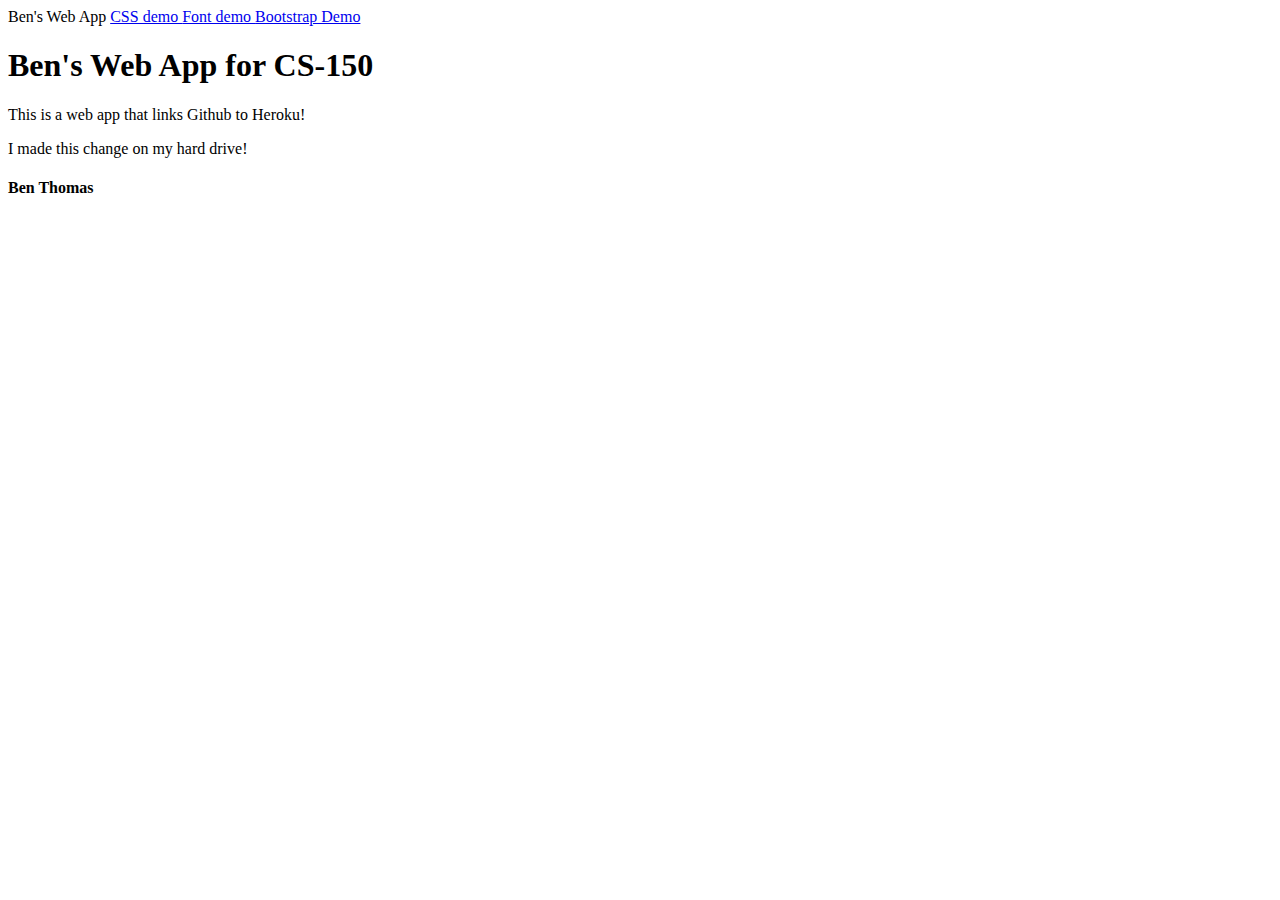
<file: index.html>
<DOCTYPE html>
<html>
  <head>
    <tile>Ben's Web App</title>
  </head>
  <body>
    <a href="css_demo.html"> CSS demo  </a>
    <a href="font-sample.html">  Font demo  </a>
    <a href="bootstrap-sample.html">  Bootstrap Demo  </a>
    <h1>Ben's Web App for CS-150</h1>
    <p>This is a web app that links Github to Heroku!</p>
    <p>I made this change on my hard drive!</p>
    <h4>Ben Thomas</h4>
  </body>
<html>
</file>
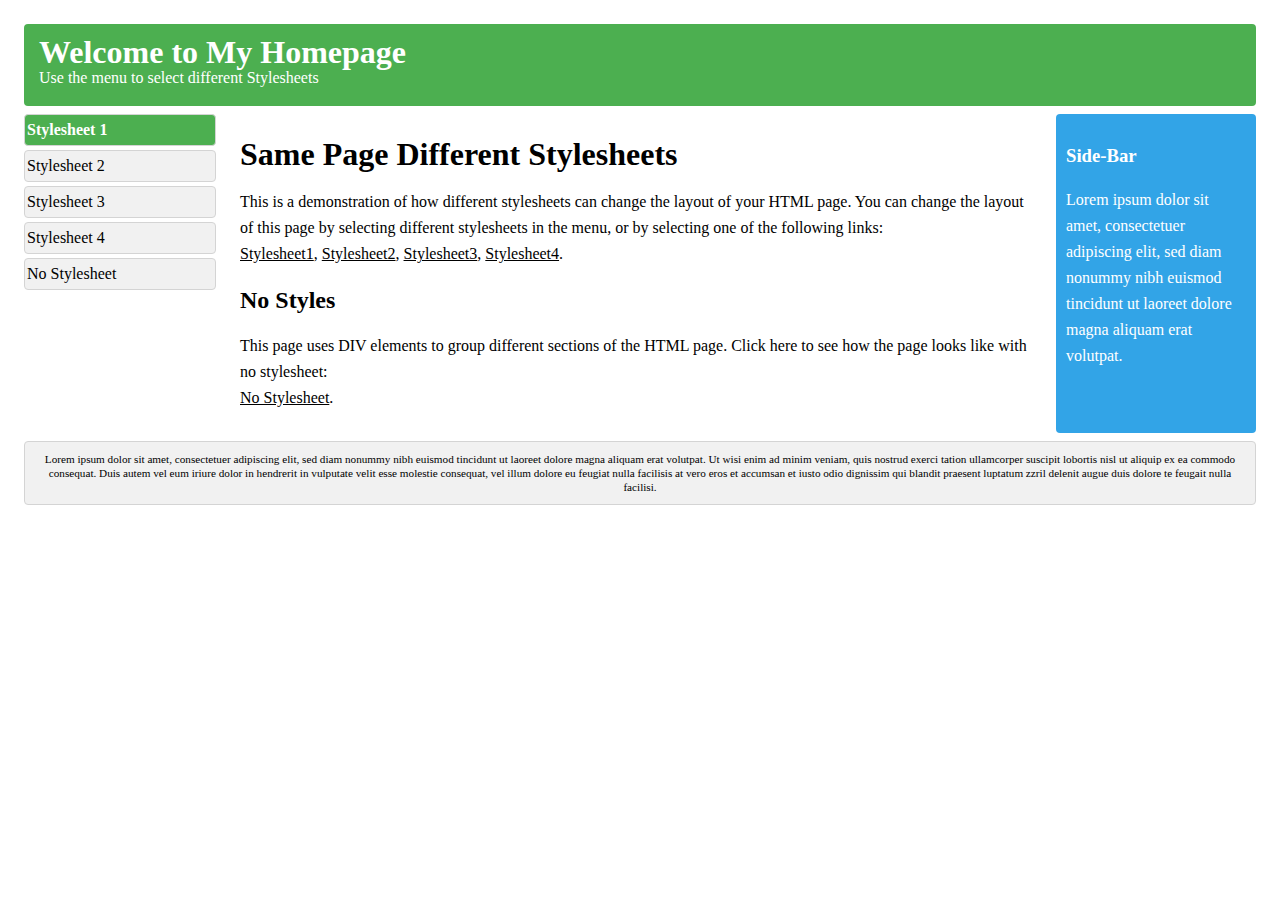
<file: css_demo.html>
<!doctype html>
<html><head>
<style>/* Stylesheet 1: */
body {
    font: 100% Lucida Sans, Verdana;
    margin: 20px;
    line-height: 26px;
}

.container {
    xmin-width: 900px;
}

.wrapper {
    position: relative;
    overflow: auto;
}

#top, #sidebar, #bottom, .menuitem {
    border-radius: 4px;
    margin: 4px;
}

#top {
    background-color: #4CAF50;
    color: #ffffff;
    padding: 15px;
}

#menubar {
    width: 200px;
    float: left
}

#main {
    padding: 10px;
    margin: 0 210px;
}

#sidebar {
    background-color: #32a4e7;
    color: #ffffff;
    padding: 10px;
    width: 180px;
    bottom: 0;
    top: 0;
    right: 0;
    position: absolute;
}

#bottom {
    border: 1px solid #d4d4d4;
    background-color: #f1f1f1;
    text-align: center;
    padding: 10px;
    font-size: 70%;
    line-height: 14px;
}

#top h1, #top p, #menulist {
    margin: 0;
    padding: 0;
}

.menuitem {
    background-color: #f1f1f1;
    border: 1px solid #d4d4d4;
    list-style-type: none;
    padding: 2px;
    cursor: pointer;
}

.menuitem:hover {
    background-color: #ffffff;
}

.menuitem:first-child {
   background-color:#4CAF50;
   color: white;
   font-weight:bold;
}

a {
    color: #000000;
    text-decoration: underline;
}

a:hover {
    text-decoration: none;
}


@media (max-width: 800px) {
    #sidebar {
        width: auto;
        position: relative;
    } 
    #main {
        margin-right: 0;
    }    
       
}

@media (max-width: 600px) {
    #menubar {
        width: auto;
        float: none;
    }
    #main {
        margin: 0;
    }    
}
</style>

<style>/* Stylesheet 2: */
body {
    font-family: Arial;
    background-color: #d14836;
    line-height: 20px;
}

.container {
    xmin-width: 900px;
}

.wrapper {
    position: relative;
    overflow: auto;
}

#top {
    color: #ffffff;
    padding: 15px;
    font-size: 30px;
    line-height: 26px;    
}

#top h1 {
    margin:0;
    line-height: 50px;
}

#menubar {
    width: 190px;
    float: right;
}

#main {
    padding: 10px;
    background-color: #ffffff;
    font: 80% Verdana;
}

#main h1, #main h2 {
    color: #d14836;
}

#sidebar {
    background-color: #F6DAD7;
    color: #d14836;
    padding: 10px;
}

#bottom {
    text-align: center;
    padding: 10px;
    font-size: 70%;
    color: #ffffff;
}

#menulist {
    padding:0;
    font: 16px verdana;
}

.menuitem {
    width: 155px;
    background-color: #d14836;
    border: 1px solid #d14836;
    border-radius: 40px;
    color: #ffffff;
    list-style-type: none;
    margin: 10px;
    padding: 5px;
    text-align: center;
    cursor: pointer;
}

.menuitem:nth-child(2) {
   background-color:white;
   color: #d14836;
   font-weight:bold;
}

.menuitem:hover {
    background-color: #ffffff;
    color: #d14836;
}

a {
    color: #d14836;
    text-decoration: none;
}

a:hover {
    text-decoration: underline;
}
</style>

<style>/* Stylesheet 3: */
body {
    font: 100% Verdana;
    margin: 20px;
    line-height: 26px;
}

.container {
    xmin-width: 900px;
}

.wrapper {
    position: relative;
    overflow: auto;
}

#sidebar {
    background-color: #f1f1f1;
    border: 1px solid #d4d4d4;
    padding-left: 10px;
}

#bottom {
    text-align: center;
    padding: 10px;
    font-size: 70%;
    line-height: 14px;
}

h1, h2, h3 {
    color: #4CAF50;
}

#menulist {
    padding: 0;
    position: relative;
    overflow: auto;
}

.menuitem {
    width: 165px;
    float: left;
    background-color: #555555;
    color: #ffffff;
    list-style-type: none;
    margin: 4px;
    padding: 2px;
    text-align: center;
    cursor: pointer;
}

.menuitem:nth-child(3) {
   background-color:#4CAF50;
}

.menuitem:hover {
    background-color: #999999;
}

a {
    color: #000000;
}

a:hover {
    color: #84c754;
}
</style>
<style>/* Stylesheet 4: */
body {
    font: 100% Courier New;
    margin: 20px;
    line-height: 26px;
    background-color: #000000;
}

.container {
    xmin-width: 900px;
}

.wrapper {
    position: relative;
    overflow: auto;
}

#top {
    color: #84c754;
    padding: 15px;
}

#main {
    padding: 10px;
    color: #84c754;
}

#sidebar {
    color: #ffffff;
    border: 1px solid #ffffff;
    border-radius: 4px;
    padding: 10px;
    width: 320px;
    top: 0;
    right: 0;
    position: absolute;
    font-size: 80%;
    line-height: 20px;
}

#bottom {
    border: 1px solid #ffffff;
    border-radius: 4px;
    color: #ffffff;
    text-align: center;
    padding: 10px;
    font-size: 70%;
    line-height: 14px;
}

#top h1,#top p {
    margin: 0;
}

.menuitem {
    color: #84c754;
    cursor: pointer;
}

.menuitem:nth-child(4) {
    color:white;
    font-weight:bold;
}

.menuitem:hover {
    color: #ffffff;
}

a {
    color: #ffffff;
}

a:hover {
    color: #84c754;
}
@media (max-width: 600px) {
    #sidebar {
       width: auto;
       margin-bottom:10px;        
       position: relative;
    }    
}

</style>

</head>
<body>

<div class="container wrapper">
  <div id="top">
    <h1>Welcome to My Homepage</h1>
    <p>Use the menu to select different Stylesheets</p>
  </div>
  <div class="wrapper">
   <div id="menubar">
     <ul id="menulist">
       <li class="menuitem" onclick="reStyle(0)">Stylesheet 1
       </li><li class="menuitem" onclick="reStyle(1)">Stylesheet 2
       </li><li class="menuitem" onclick="reStyle(2)">Stylesheet 3
       </li><li class="menuitem" onclick="reStyle(3)">Stylesheet 4
       </li><li class="menuitem" onclick="noStyles()">No Stylesheet
     </li></ul>
    </div>
    <div id="main">
      <h1>Same Page Different Stylesheets</h1>
      <p>This is a demonstration of how different stylesheets can change the layout of your HTML page. You can change the layout of this page by selecting different stylesheets in the menu, or by selecting one of the following links:<br>
      <a href="#" onclick="reStyle(0);return false">Stylesheet1</a>,
      <a href="#" onclick="reStyle(1);return false">Stylesheet2</a>,
      <a href="#" onclick="reStyle(2);return false">Stylesheet3</a>,
      <a href="#" onclick="reStyle(3);return false">Stylesheet4</a>.
      </p>
       <h2>No Styles</h2>
      <p>This page uses DIV elements to group different sections of the HTML page. Click here to see how the page looks like with no stylesheet:<br><a href="#" onclick="noStyles();return false">No Stylesheet</a>.</p>
   </div>
    <div id="sidebar">
      <h3>Side-Bar</h3>
      <p>Lorem ipsum dolor sit amet, consectetuer adipiscing elit, sed diam nonummy nibh euismod tincidunt ut laoreet dolore magna aliquam erat volutpat.</p>
    </div>
  </div>  
  
  
  <div id="bottom">
    Lorem ipsum dolor sit amet, consectetuer adipiscing elit, sed diam nonummy nibh euismod tincidunt ut laoreet dolore magna aliquam erat volutpat. Ut wisi enim ad minim veniam, quis nostrud exerci tation ullamcorper suscipit lobortis nisl ut aliquip ex ea commodo consequat. Duis autem vel eum iriure dolor in hendrerit in vulputate velit esse molestie consequat, vel illum dolore eu feugiat nulla facilisis at vero eros et accumsan et iusto odio dignissim qui blandit praesent luptatum zzril delenit augue duis dolore te feugait nulla facilisi.
  </div>
</div>

<script>
function noStyles() {
    document.styleSheets[0].disabled = true;
    document.styleSheets[1].disabled = true;
    document.styleSheets[2].disabled = true;
    document.styleSheets[3].disabled = true;
}

function reStyle(n) {
    noStyles()
    document.styleSheets[n].disabled = false;
}

function closeBlackdiv() {
    var blackdiv, stylediv;
    blackdiv = document.getElementById("blackdiv")
    blackdiv.parentNode.removeChild(blackdiv);
    stylediv = document.getElementById("stylediv")
    stylediv.parentNode.removeChild(stylediv);
}

function showStyle(n) {
var div, text, blackdiv;
blackdiv = document.createElement("DIV");
blackdiv.setAttribute("style","background-color:#000000;position:absolute;width:100%;height:100%;top:0;opacity:0.5;margin-left:-20px;");
blackdiv.setAttribute("id","blackdiv");
blackdiv.setAttribute("onclick","closeBlackdiv()");
document.body.appendChild(blackdiv);
div = document.createElement("DIV");
div.setAttribute("id","stylediv");
div.setAttribute("style","background-color:#ffffff;padding-left:5px;position:absolute;width:auto;height:auto;top:100px;bottom:50px;left:200px;right:200px;overflow:auto;font-family: monospace; white-space: pre;line-height:16px;");
text = document.createTextNode(document.getElementsByTagName("STYLE")[n].innerHTML);
div.appendChild(text);
document.body.appendChild(div);
//alert(document.getElementsByTagName("STYLE")[n].innerHTML);
}
reStyle(0);
</script>




</body></html>
</file>
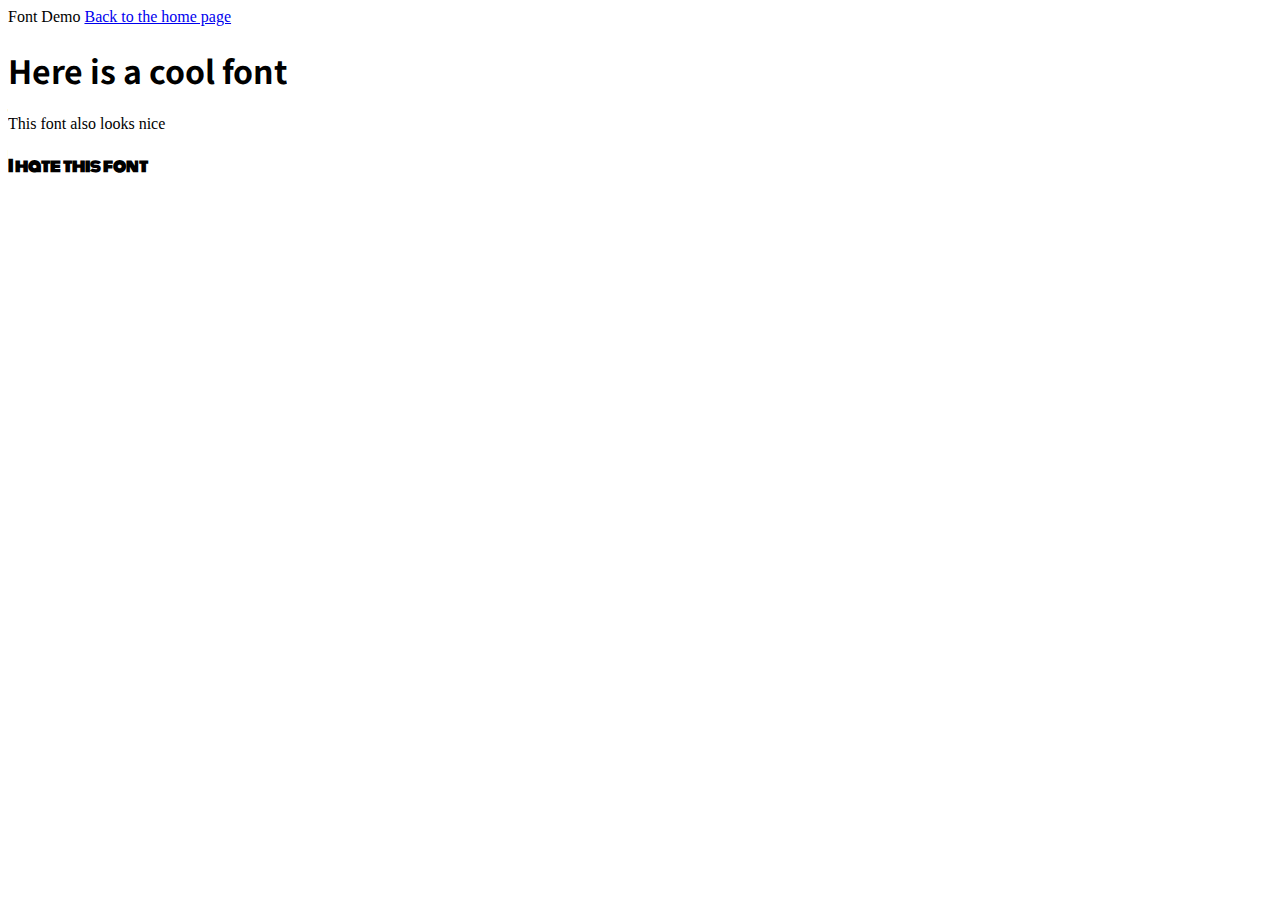
<file: font-sample.html>
<DOCTYPE html>
<html>
  <head>
   <link rel="stylesheet" href="font-styles.css">
   <link href="https://fonts.googleapis.com/css?family=Just+Another+Hand|Monoton|Noto+Sans+KR&display=swap" rel="stylesheet">
    <tile>Font Demo</title>
  </head>
  <body>
    <a href="index.html">Back to the home page</a>
   
    <h1>Here is a cool font</h1>
    <p>This font also looks nice</p>
    <h4>I hate this font</h4>
  </body>
<html>
</file>
<file: font-styles.css>
h1 {
  font-family: 'Noto Sans KR', sans-serif;
}

p {
  font-family: 'Just Another Hand', cursive;
}

h4 {
  font-family: 'Monoton', cursive;
}
</file>
